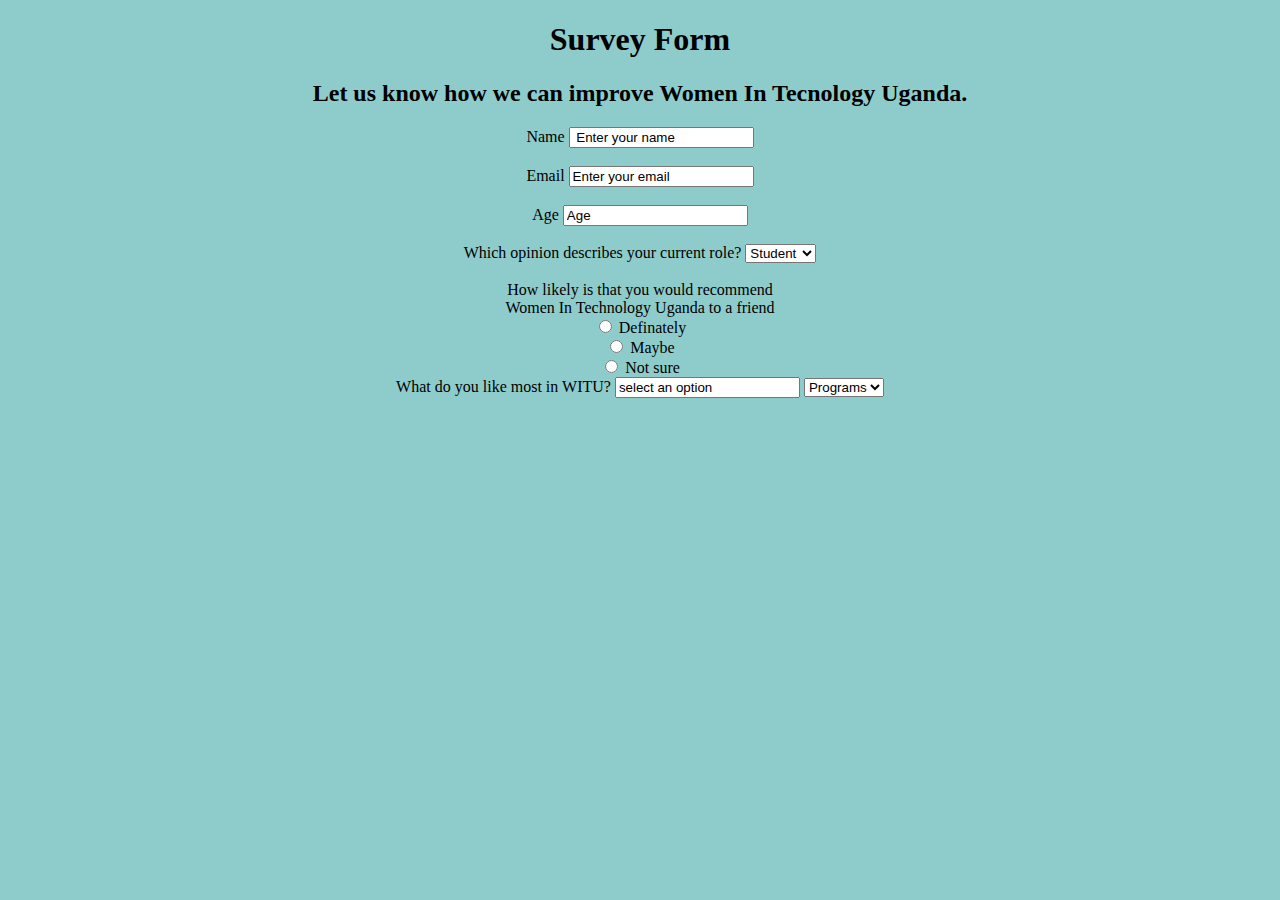
<file: QUESTION 3/index.html>
<!DOCTYPE html>
<html lang="en">
<head>
    <meta charset="UTF-8">
    <meta name="viewport" content="width=device-width, initial-scale=1.0">
    <title>Document</title>
    <link rel="stylesheet" href="./index.css">
</head>
<body>
    <h1>Survey Form</h1>
    <h2>Let us know how we can improve Women In Tecnology Uganda.</h2>
    <label for="Name">Name</label>
    <input type="text" id="Name" value=" Enter your name"><br><br>
    <label for="Email">Email</label>
    <input type="text" id="Email" value="Enter your email"><br><br>
    <label for="Age">Age</label>
    <input type="text" id="Age" value="Age"><br><br>
    <label for="Role">Which opinion describes your current role?</label>
    <select id="Role" name="Role">
        <option value="">Student</option>
        <option value="">Lecturer</option>
    </select><br><br>
    <label for="Opinion">How likely is that you would recommend<br> Women In Technology Uganda to a friend<br>
       <input type="radio" id="Definately" name="choice" value="A">
       <label for="Definately">Definately</label><br>
       <input type="radio" id="Maybe" name="choice" value="B">
       <label for="Maybe">Maybe</label><br>
       <input type="radio" id="Not sure" name="choice" value="">
       <label for="Not sure">Not sure</label>
    </label><br>
    <label for="Opinion">What do you like most in WITU?</label>
    <input type="text" id="select option" value="select an option">
    <select id="Option" name="Option">
        <option value="">Programs</option>
        <option value="">Lecturers</option>
        
    </select>
    
    
</body>
</html>
</file>
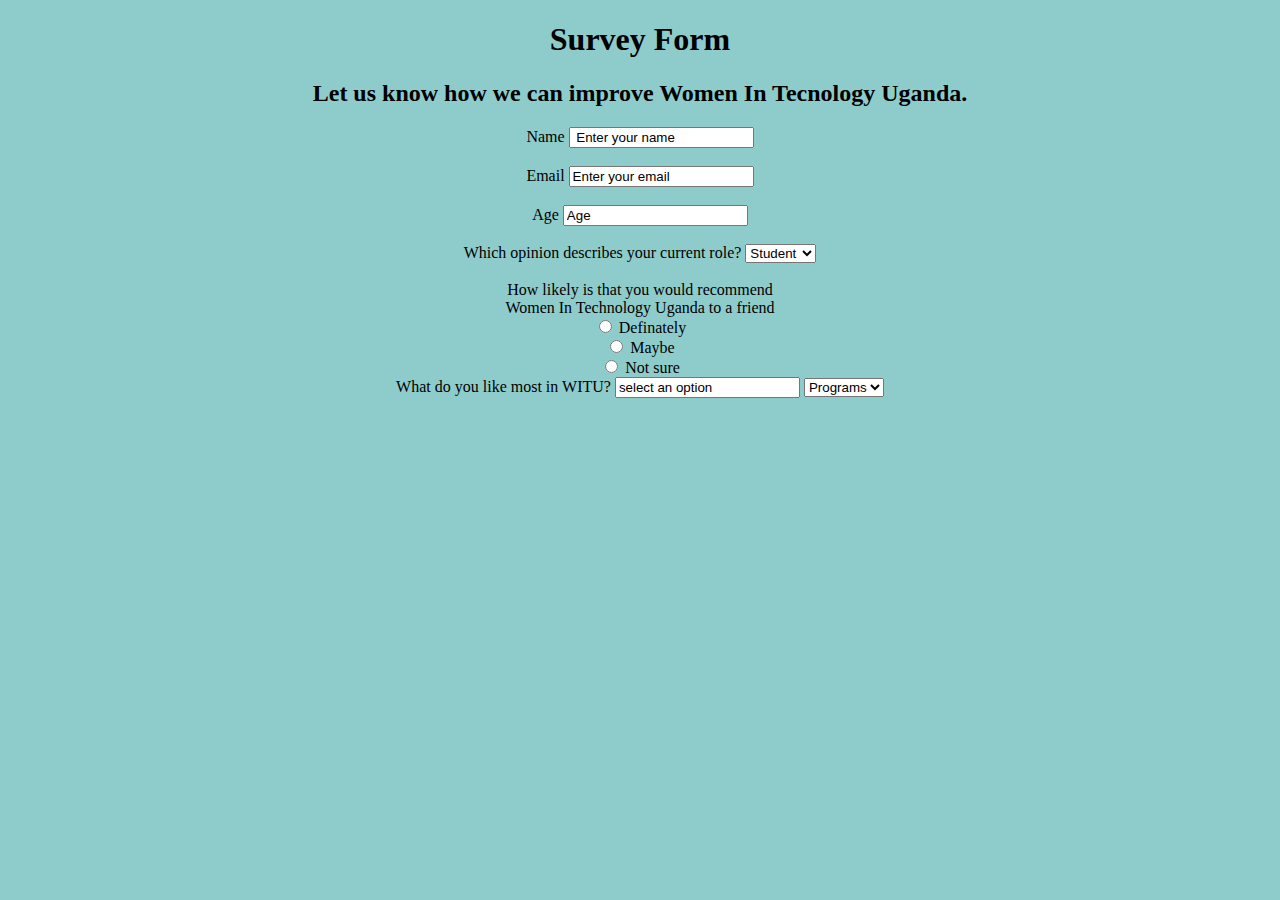
<file: WED DEVELOPMENT EXAM - Copy/QUESTION 3/index.html>
<!DOCTYPE html>
<html lang="en">
<head>
    <meta charset="UTF-8">
    <meta name="viewport" content="width=device-width, initial-scale=1.0">
    <title>Document</title>
    <link rel="stylesheet" href="./index.css">
</head>
<body>
    <h1>Survey Form</h1>
    <h2>Let us know how we can improve Women In Tecnology Uganda.</h2>
    <label for="Name">Name</label>
    <input type="text" id="Name" value=" Enter your name"><br><br>
    <label for="Email">Email</label>
    <input type="text" id="Email" value="Enter your email"><br><br>
    <label for="Age">Age</label>
    <input type="text" id="Age" value="Age"><br><br>
    <label for="Role">Which opinion describes your current role?</label>
    <select id="Role" name="Role">
        <option value="">Student</option>
        <option value="">Lecturer</option>
    </select><br><br>
    <label for="Opinion">How likely is that you would recommend<br> Women In Technology Uganda to a friend<br>
       <input type="radio" id="Definately" name="choice" value="A">
       <label for="Definately">Definately</label><br>
       <input type="radio" id="Maybe" name="choice" value="B">
       <label for="Maybe">Maybe</label><br>
       <input type="radio" id="Not sure" name="choice" value="">
       <label for="Not sure">Not sure</label>
    </label><br>
    <label for="Opinion">What do you like most in WITU?</label>
    <input type="text" id="select option" value="select an option">
    <select id="Option" name="Option">
        <option value="">Programs</option>
        <option value="">Lecturers</option>
        
    </select>
    
    
</body>
</html>
</file>
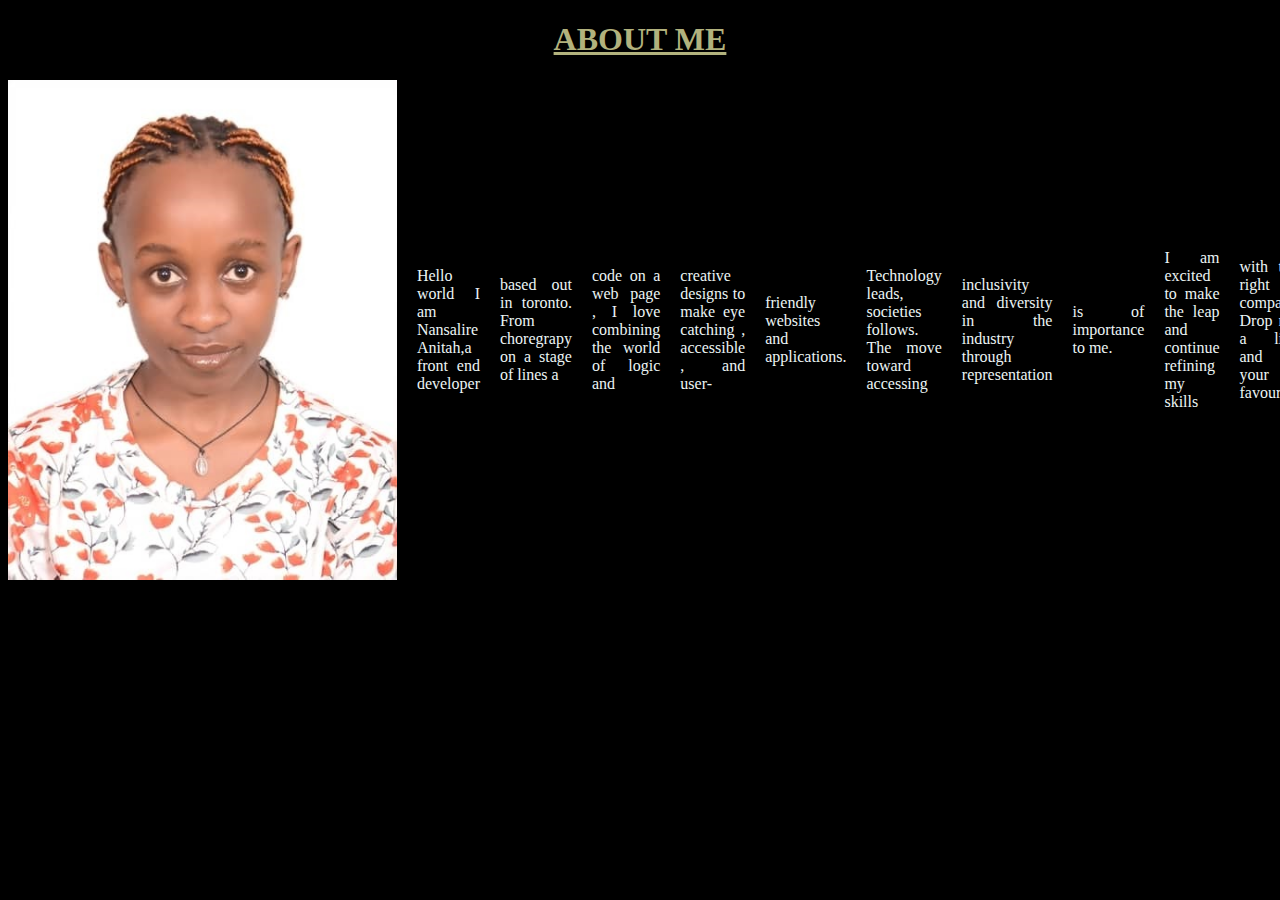
<file: QUESTION 1/about.html>
<!DOCTYPE html>
<html lang="en">
<head>
    <meta charset="UTF-8">
    <meta name="viewport" content="width=device-width, initial-scale=1.0">
    <title>ABOUT ME</title>
    <link rel="stylesheet" href="./about.css">
</head>
<body>
    <h1>ABOUT ME</h1>
    <div class="about-me">
        <img src="./images/WhatsApp Image 2023-09-12 at 8.52.04 AM.jpeg" alt="my-portfolio" width="500px" height="500">
    
        <p>Hello world I am Nansalire Anitah,a front end developer</p>
        <p>based out in toronto. From choregrapy on a stage of lines a</p>
        <p>code on a web page , I love combining the world of logic and </p>
        <p>creative  designs to make eye catching , accessible , and user-</p>
        <p>friendly websites and applications.</p><br><br>
        <p>Technology leads, societies follows. The move toward accessing</p>
        <p>inclusivity and diversity in the industry through representation</p>
        <p>is of importance to me.</p><br><br>
        <p>I am excited to make the leap and continue refining my skills</p>
        <p>with the right company Drop me a line and or your favourite</p>
        <p>restaurant in Toronto in the contact form below and check me out</p>
    </div>
</body>
</html>
</file>
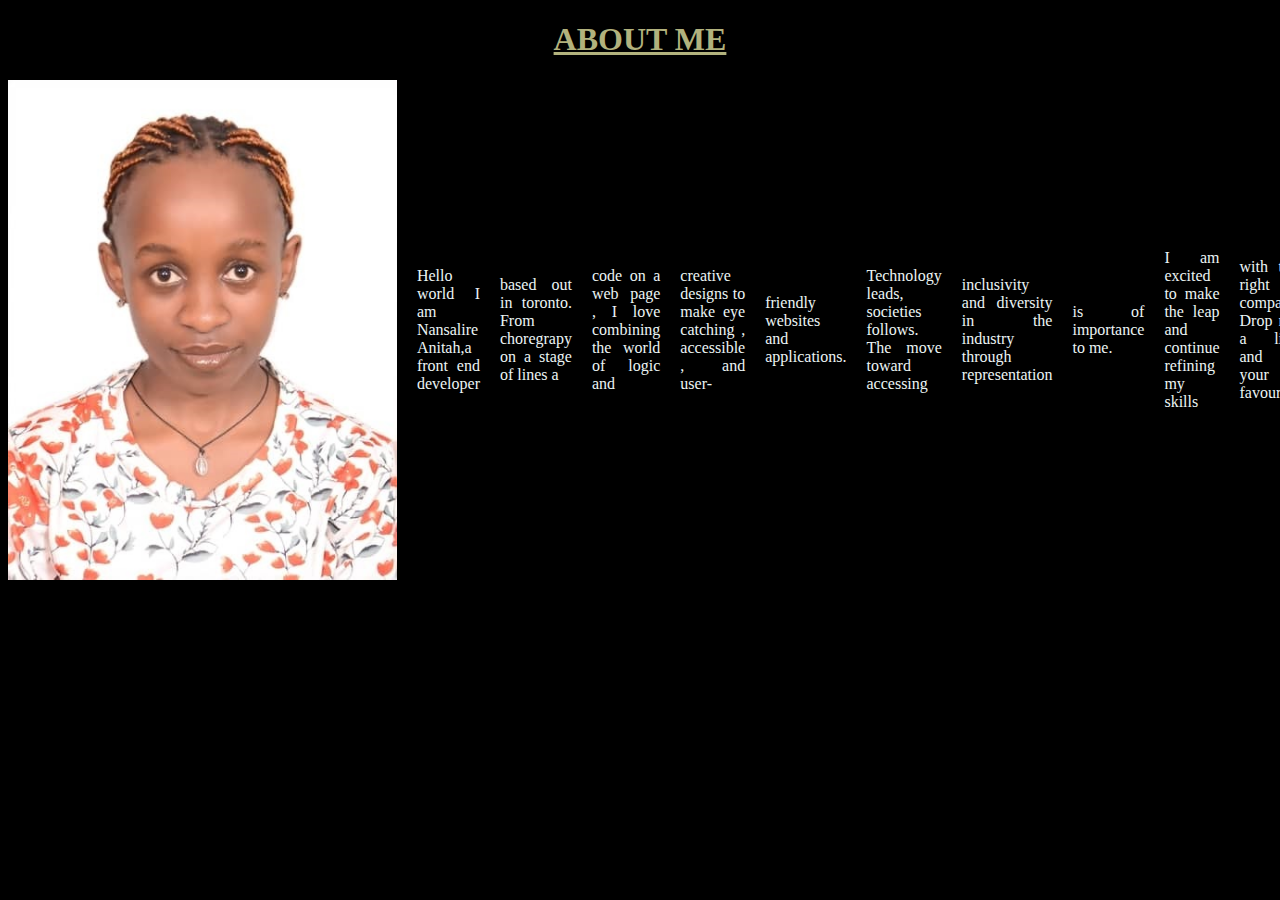
<file: WED DEVELOPMENT EXAM - Copy/QUESTION 1/about.html>
<!DOCTYPE html>
<html lang="en">
<head>
    <meta charset="UTF-8">
    <meta name="viewport" content="width=device-width, initial-scale=1.0">
    <title>ABOUT ME</title>
    <link rel="stylesheet" href="./about.css">
</head>
<body>
    <h1>ABOUT ME</h1>
    <div class="about-me">
        <img src="./images/WhatsApp Image 2023-09-12 at 8.52.04 AM.jpeg" alt="my-portfolio" width="500px" height="500">
    
        <p>Hello world I am Nansalire Anitah,a front end developer</p>
        <p>based out in toronto. From choregrapy on a stage of lines a</p>
        <p>code on a web page , I love combining the world of logic and </p>
        <p>creative  designs to make eye catching , accessible , and user-</p>
        <p>friendly websites and applications.</p><br><br>
        <p>Technology leads, societies follows. The move toward accessing</p>
        <p>inclusivity and diversity in the industry through representation</p>
        <p>is of importance to me.</p><br><br>
        <p>I am excited to make the leap and continue refining my skills</p>
        <p>with the right company Drop me a line and or your favourite</p>
        <p>restaurant in Toronto in the contact form below and check me out</p>
    </div>
</body>
</html>
</file>
<file: QUESTION 3/index.css>
body{
    align-items: center;
    background-color: rgb(142, 204, 204);
    text-align: center;
}
</file>
<file: WED DEVELOPMENT EXAM - Copy/QUESTION 3/index.css>
body{
    align-items: center;
    background-color: rgb(142, 204, 204);
    text-align: center;
}
</file>
<file: QUESTION 1/about.css>
body{
    background-color: black;
}
.about-me{
    display: flex;
    align-items: center;
}
.img{
    max-width: 80px;
    
    
    
}
h1{
    color: rgb(178, 178, 125);
    text-decoration: underline;
    text-align: center;
}
p{
    text-align:justify;
    color: rgb(236, 245, 245);
    margin-left: 20px;
}
</file>
<file: WED DEVELOPMENT EXAM - Copy/QUESTION 1/about.css>
body{
    background-color: black;
}
.about-me{
    display: flex;
    align-items: center;
}
.img{
    max-width: 80px;
    
    
    
}
h1{
    color: rgb(178, 178, 125);
    text-decoration: underline;
    text-align: center;
}
p{
    text-align:justify;
    color: rgb(236, 245, 245);
    margin-left: 20px;
}
</file>
